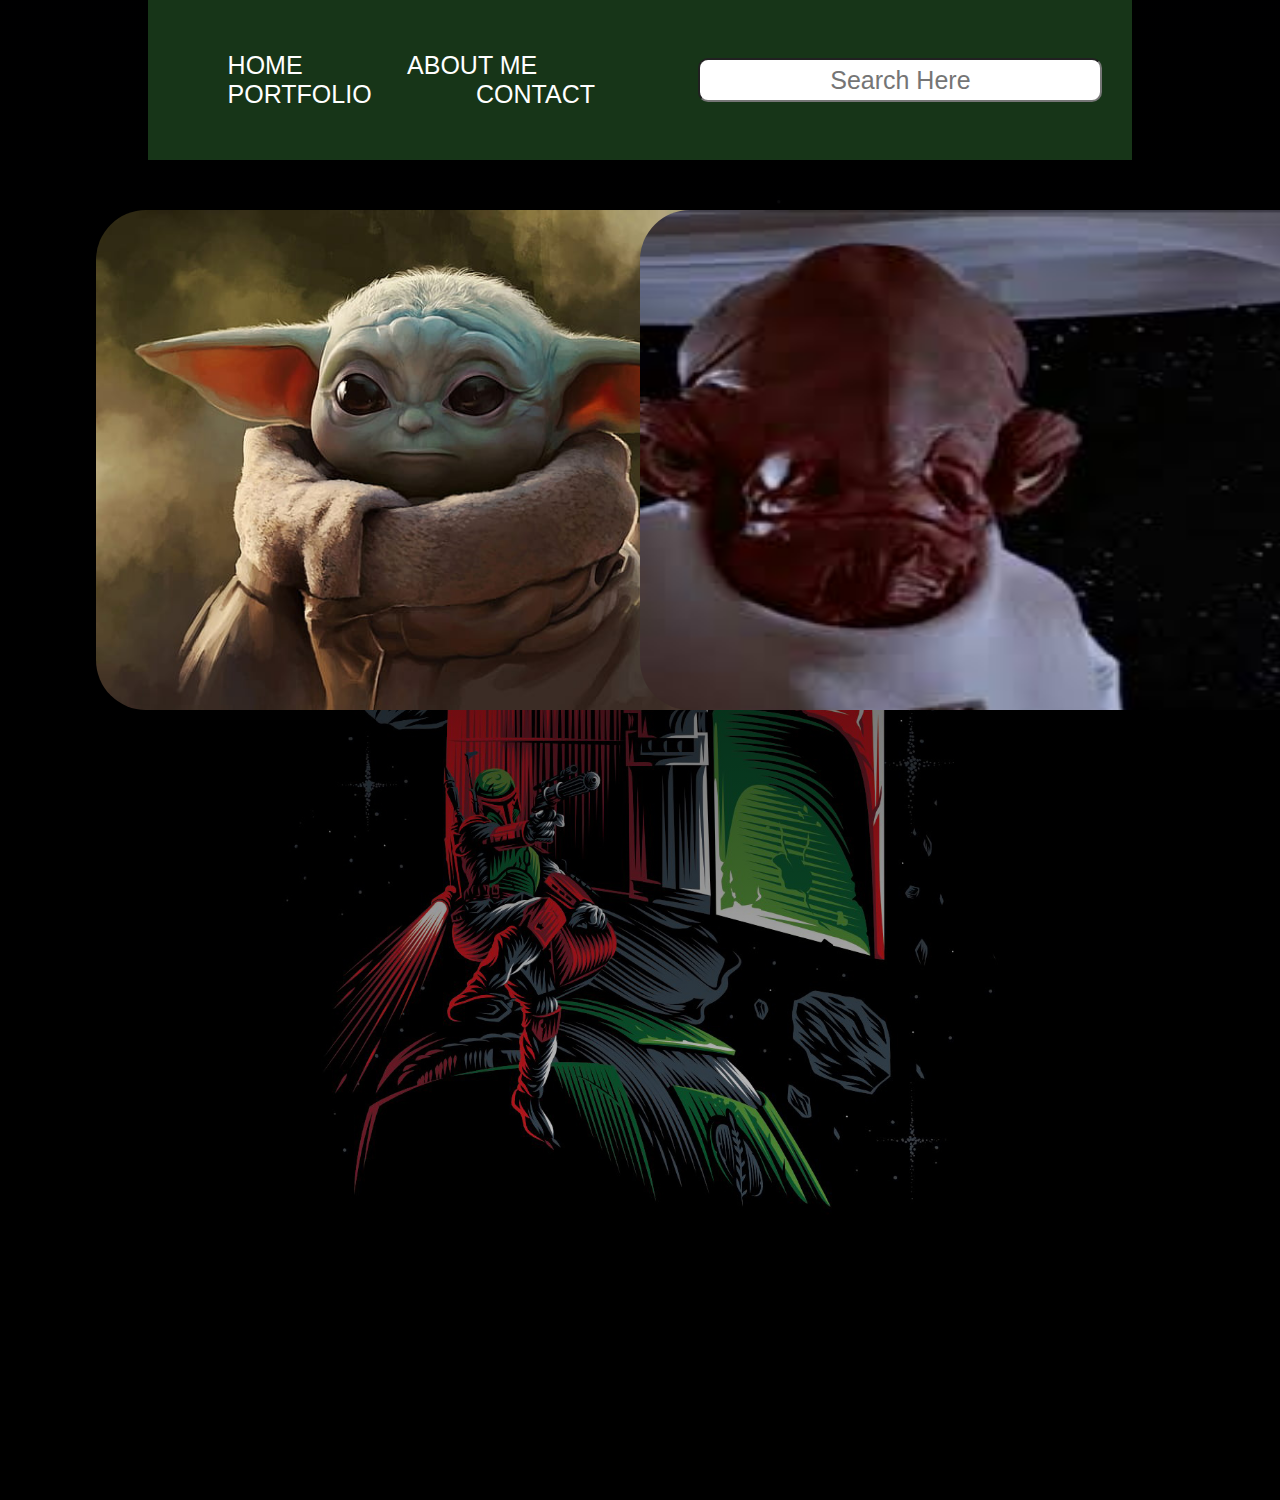
<file: index.html>
<!DOCTYPE html>
<html lang="en">
<head>
    <title>Kenny Personal Website</title>
    <link rel="stylesheet" href="style.css"/>
</head>
<body>
    <div class="main">
        <div class="konten" > 
        <div class="banner">
            <ul>    
            <li><a href="index.html">Home</a></li>
            <li><a href="About Me.html">About Me</a></li>
            <li><a href="port.html">Portfolio</a></li>
            <li><a href="contact.html">Contact</a></li>
            </ul>
            <form>
                <input type="text" name="Search" placeholder="Search Here"/>
            </form>
        </div>     
        <div class="index">
            <div class="yoda">
            <img src="yoda.jpg">
            <div class="overlay">Yoda you can call me</div>
            </div>
            <div class="trap">
            <img src="trap.jpg">
            <div class="overlay">ITS A TRAP!!!</div>
            </div>
        </div>
    </div>
    </div>
</body>
</html>
</file>
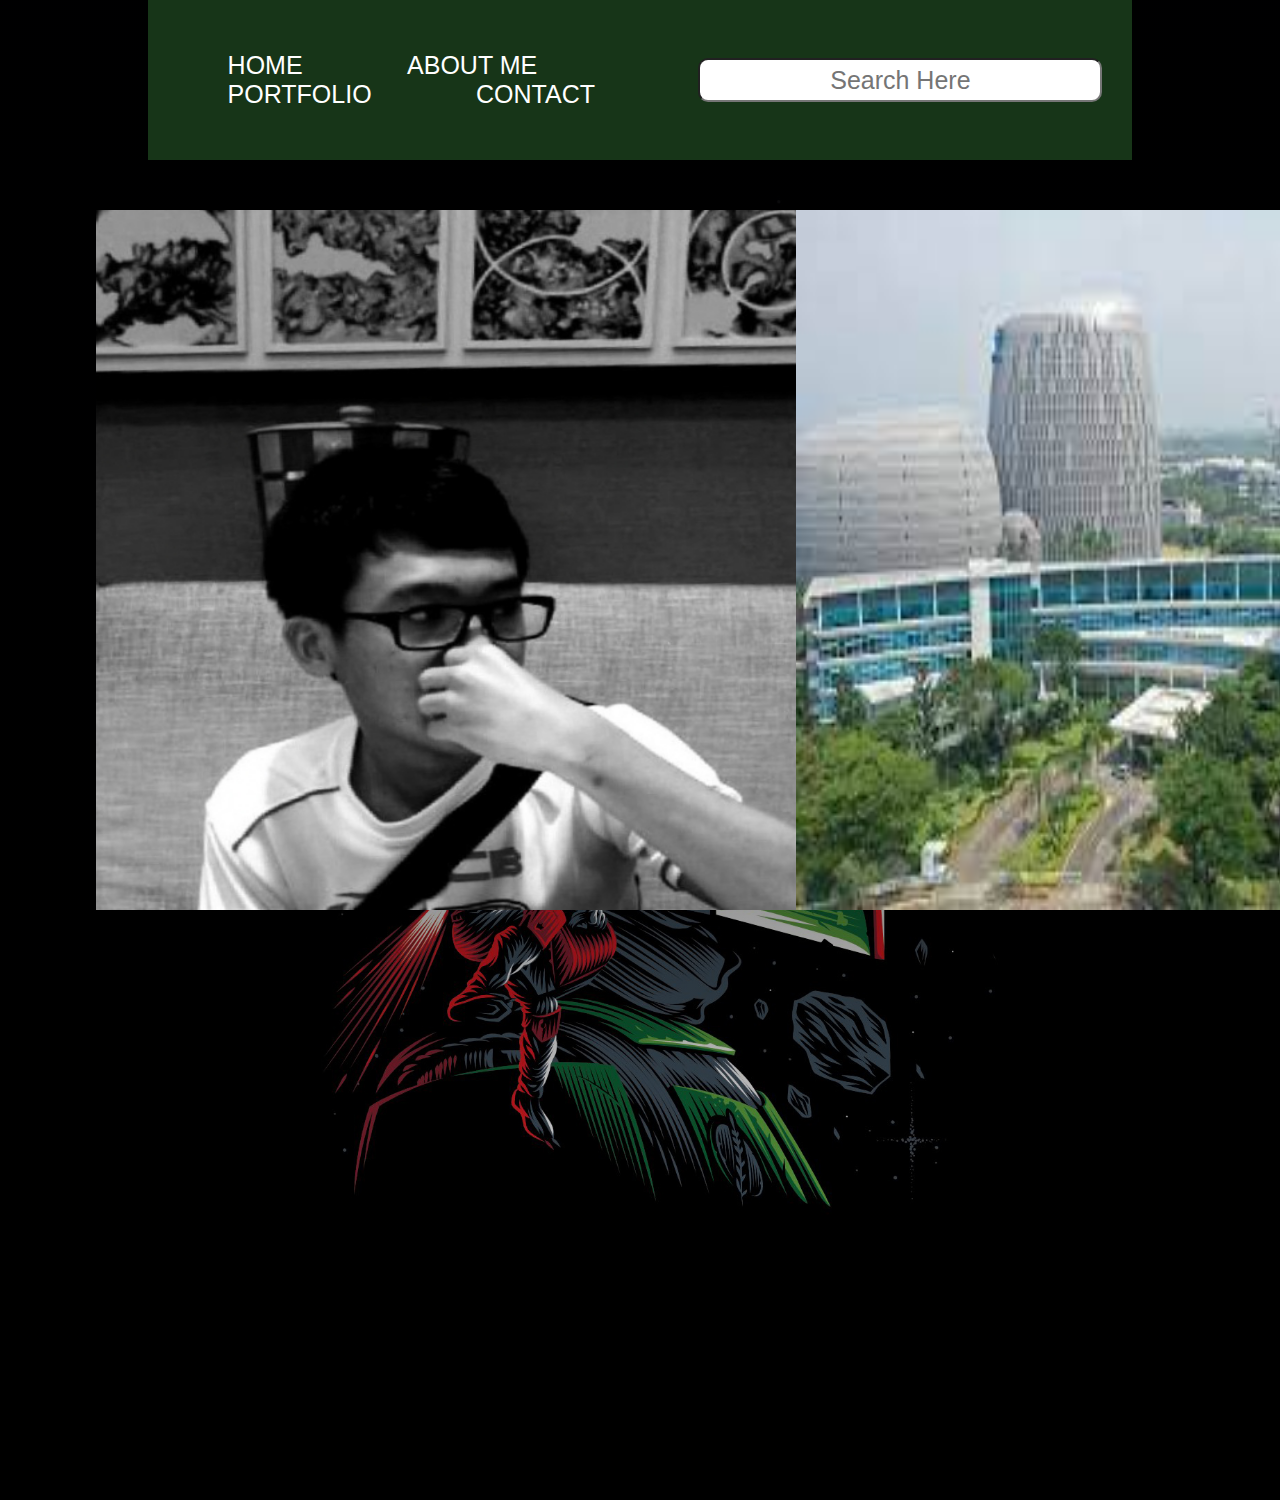
<file: About Me.html>
<!DOCTYPE html>
<html lang="en">
<head>
    <title>Kenny Personal Website</title>
    <link rel="stylesheet" href="style.css"/>
</head>
<body>
    <div class="main">
        <div class="konten" > 
        <div class="banner">
            <ul>    
            <li><a href="index.html">Home</a></li>
            <li><a href="About Me.html">About Me</a></li>
            <li><a href="port.html">Portfolio</a></li>
            <li><a href="contact.html">Contact</a></li>
            </ul>
            <form>
                <input type="text" name="Search" placeholder="Search Here"/>
            </form>
        </div>
        <div class="me">
            <div class="kenny">
            <img src="kenny.jpg">
            <div class="overlayme">Hi! I'm Kenny. I'm 18 years old. I'm Indonesian.<br>I like playing video games<br>I also like swimming</div>
            </div>
            <div class="umn">
            <img src="umn.jpg">
            <div class="overlayme">I am currently a student at Universitas Multimedia Nusantara.<br>I major in Computer Science.<br>
            </div>
        </div>
        </div>
    </div>
    
</body>
</html>
</file>
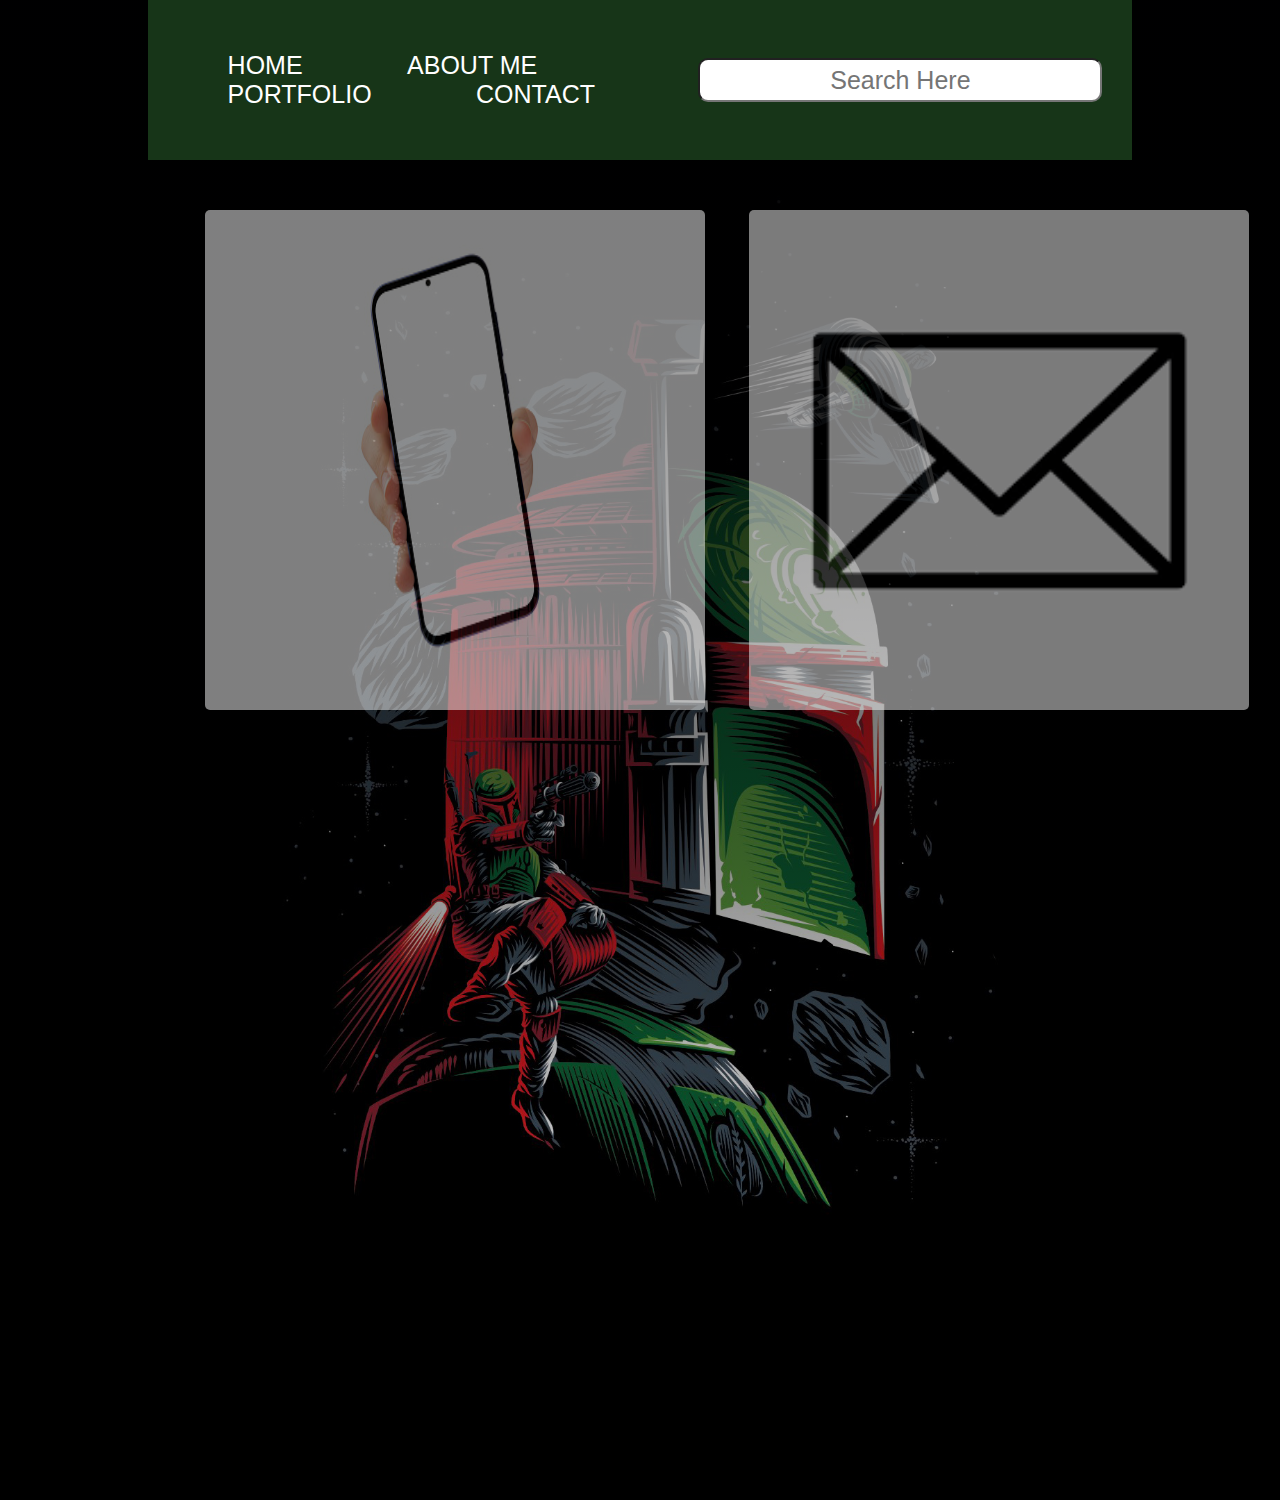
<file: contact.html>
<!DOCTYPE html>
<html lang="en">
<head>
    <title>Kenny Personal Website</title>
    <link rel="stylesheet" href="style.css"/>
</head>
<body>
    <div class="main">
        <div class="konten" > 
        <div class="banner">
            <ul>    
            <li><a href="index.html">Home</a></li>
            <li><a href="About Me.html">About Me</a></li>
            <li><a href="port.html">Portfolio</a></li>
            <li><a href="#">Contact</a></li>
            </ul>
            <form>
                <input type="text" name="Search" placeholder="Search Here"/>
            </form>
        </div>
        <div class="con">
    <div class="slid">
            <img src="phone.jpg" class="slimage">
            <div class="slide">
              <div class="slidetext">Work : 02112345567<br>Work2 : 0211111111</div>
            </div>
          </div>
        <div class="slid">
            <img src="email.png" class="slimage">
            <div class="slide">
              <div class="slidetext">example@gmail.com<br>meandme@gmail.com</div>
            </div>
          </div>
        </div>
        </div>
    </div>
    
</body>
</html>
</file>
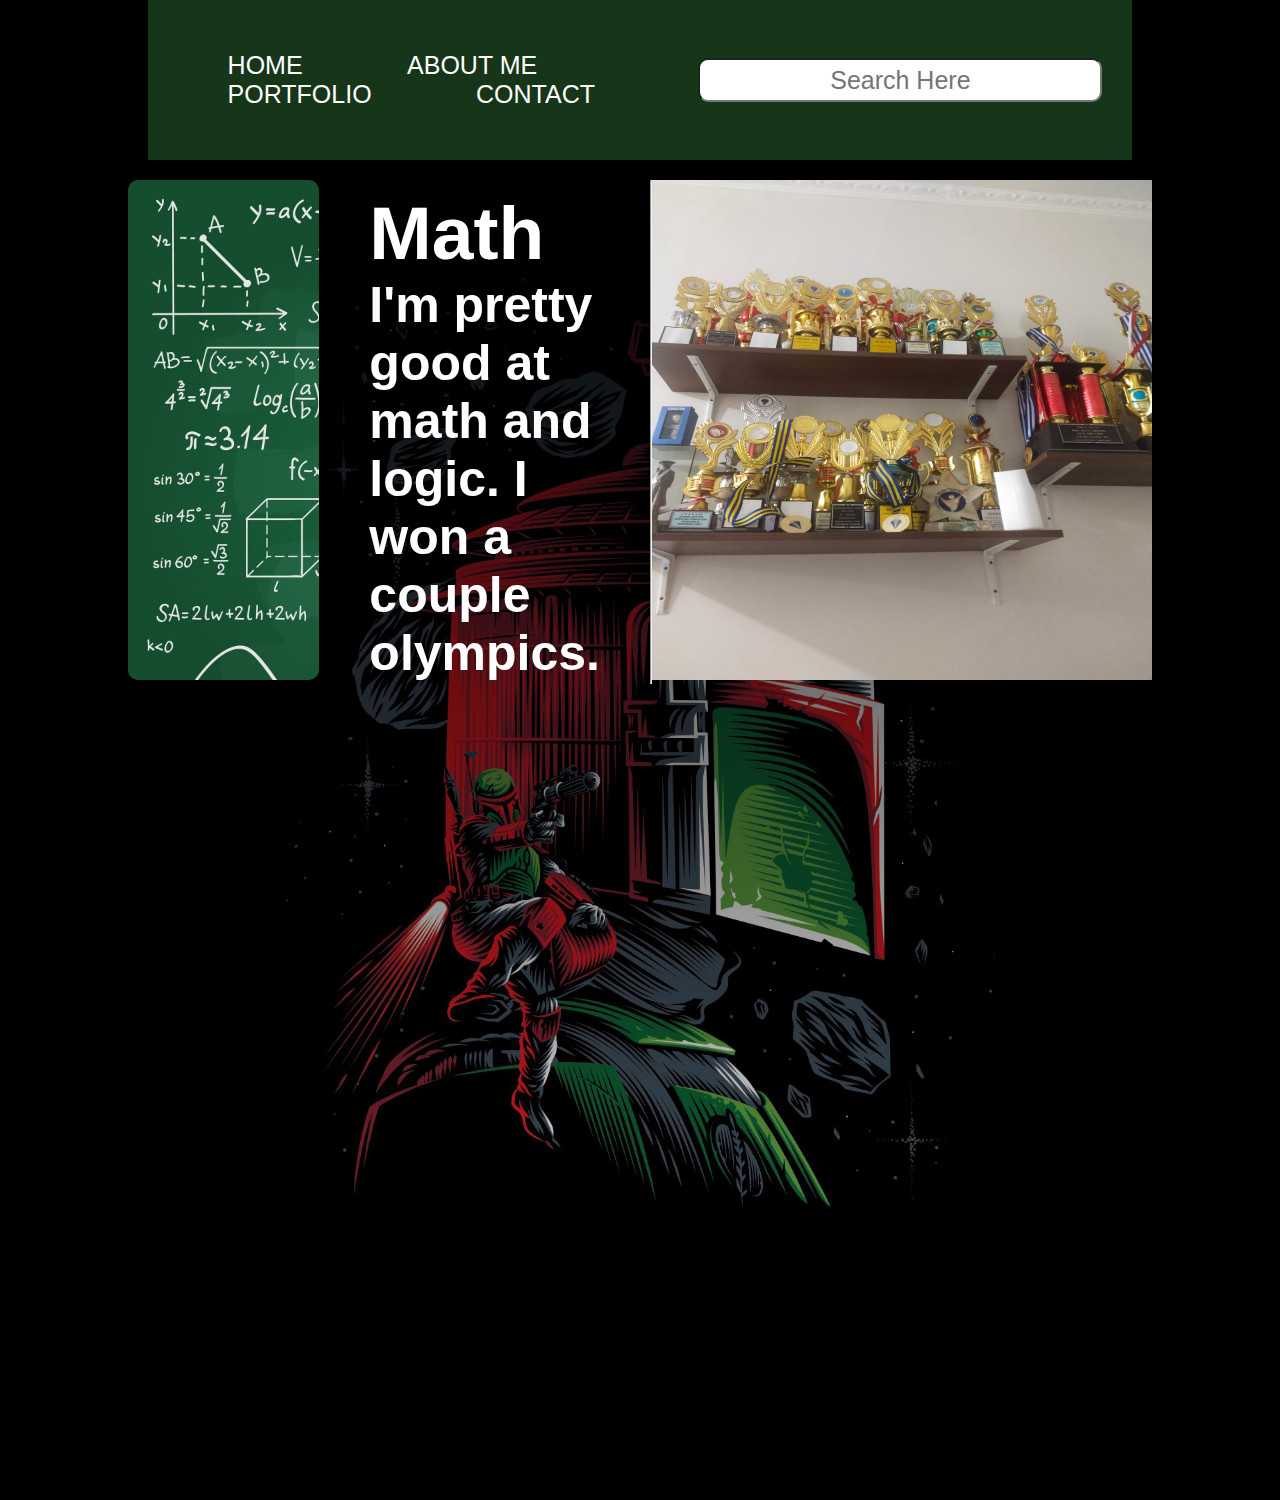
<file: port.html>
<!DOCTYPE html>
<html lang="en">
<head>
    <title>Kenny Personal Website</title>
    <link rel="stylesheet" href="style.css"/>
</head>
<body>
    <div class="main">
        <div class="konten" > 
        <div class="banner">
            <ul>    
            <li><a href="index.html">Home</a></li>
            <li><a href="About Me.html">About Me</a></li>
            <li><a href="port.html">Portfolio</a></li>
            <li><a href="contact.html">Contact</a></li>
            </ul>
            <form>
                <input type="text" name="Search" placeholder="Search Here"/>
            </form>
        </div>
    </div>
    <div id="sub">
        <div class="simg">
            <img src="math.jpg">
        </div>
        <div id="subtitle">
            <h2>Math</h2>
            <p>I'm pretty good at math and logic. I won a couple olympics.<br></p>
        </div>
        <hr>
        <div class="ach">
            <img src="trophy.jpg" >
        </div>
        </div>
</div>
</body>
</html>
 
    
</body>
</html>
</file>
<file: style.css>
*{
    margin: 0;
    padding: 0;
    font-family: sans-serif;
}

.main{
    width: 100%;
    height: 1500px;
    background-image: linear-gradient(rgba(0,0,0.75,1),rgba(0,0,0.75,0)),url(back.jpg);
    background-size: cover;
    background-position:center;
}
.konten{
    width:85%;
    margin: auto;
}
.banner{
    height: 100px;
    width:85%;
    margin: auto;
    display:flex;
    align-items: center;
    justify-content: space-between;
    padding: 30px;
    background: rgba(76, 175, 80, 0.3);
}
.banner ul li {

    list-style: none;
    display: inline;
    margin: 0 50px
}

.banner ul li a{
    font-size: 25px;
    text-transform: uppercase;
    text-decoration: none;
    color: #fff;
}
.banner ul li a:hover{
    border-bottom: yellow solid 3px;    
    color: yellow;
}

input[type="text"]{
    width: 400px;
    height: 40px;
    font-size: 25px;
    border-radius: 10px;
    text-align: center;
    }

.index{ 
    display: flex;
    justify-content: space-between;
    margin-top:50px;
}

.index img{
    border-radius:  50px;
    width: 700px;
    height:500px;
}

.yoda {
    position: relative;
    width: 50%;
  }
.yoda:hover .overlay {
    opacity: 1;
}

.trap{
    position: relative;
    width: 50%;
}
.trap:hover .overlay {
    opacity: 1;
}

.overlay {
    position: absolute; 
    height: 420px;
    bottom: 0; 
    background: rgb(0, 0, 0);
    background: rgba(0, 0, 0, 0.5);
    color: #f1f1f1; 
    width: 700px;
    transition: .5s ease;
    opacity:0;
    color: white;
    font-size: 50px;
    text-align: center;
    padding: 50px 0px;}
    
.overlayme {
    position: absolute; 
    height: 200px;
    bottom: 0; 
    background: rgb(0, 0, 0);
    background: rgba(0, 0, 0, 0.6);
    color: #f1f1f1; 
    width: 700px;
    transition: .5s ease;
    opacity:0;
       color: white;
       font-size: 25px;
       text-align: center;
        padding: 50px 0px;}

        .me{
    display: flex;
    justify-content: space-between;
    margin-top:50px;
}
.me img{
    height:700px;
    width:700px;
}

.kenny:hover .overlayme {
        opacity: 1;
    }

.umn:hover .overlayme {
        opacity: 1;
    }

#sub {
    margin-left:10%;
    width: 80%;
    display: flex;
    justify-content: space-between;
    margin-top: 20px;
    margin-bottom: 20px;
}
.simg img{
    width:800px;
}

#sub .simg {
    width: 1500px;
    height: 500px;
    background: grey;
    border-radius: 10px;
    overflow: hidden;
}

#subtitle {
    margin-top: 10px;
    margin-left: 50px;
    margin-right: 50px;
    font-size: 50px;
    font-weight: bold;
    color:white;
}

.ach img{
    width: 500px;
    height: 500px;
}

.slid {
    margin-top: 50px;
    position: relative;
    width: 50%;
  }

.slimage {
    display: block;
    width: 100%;
    height: auto;
  }

.slide {
    margin-left:20%;
    position: absolute;
    bottom: 50%;
    left: 0;
    right: 0;
    background-color: rgba(1, 129, 8, 0.8);
    border-radius:5px;
    overflow: hidden;
    width:500px;
    height:0;
    transition: .5s ease;
  }

  .slid:hover .slide {
    bottom: 0;
    height: 100%;
  }

.slidetext {
    color: white;
    font-size: 40px;
    position: absolute;
    top: 50%;
    left: 50%;
    -webkit-transform: translate(-50%, -50%);
    -ms-transform: translate(-50%, -50%);
    transform: translate(-50%, -50%);
    text-align: center;
  }

  .con{
      display: flex;
      justify-content: center;   
  }

.slid img{
    margin-left:20%;
    height:500px;
    width:500px;
    opacity: 0.5;
    border-radius:5px;
}
</file>
